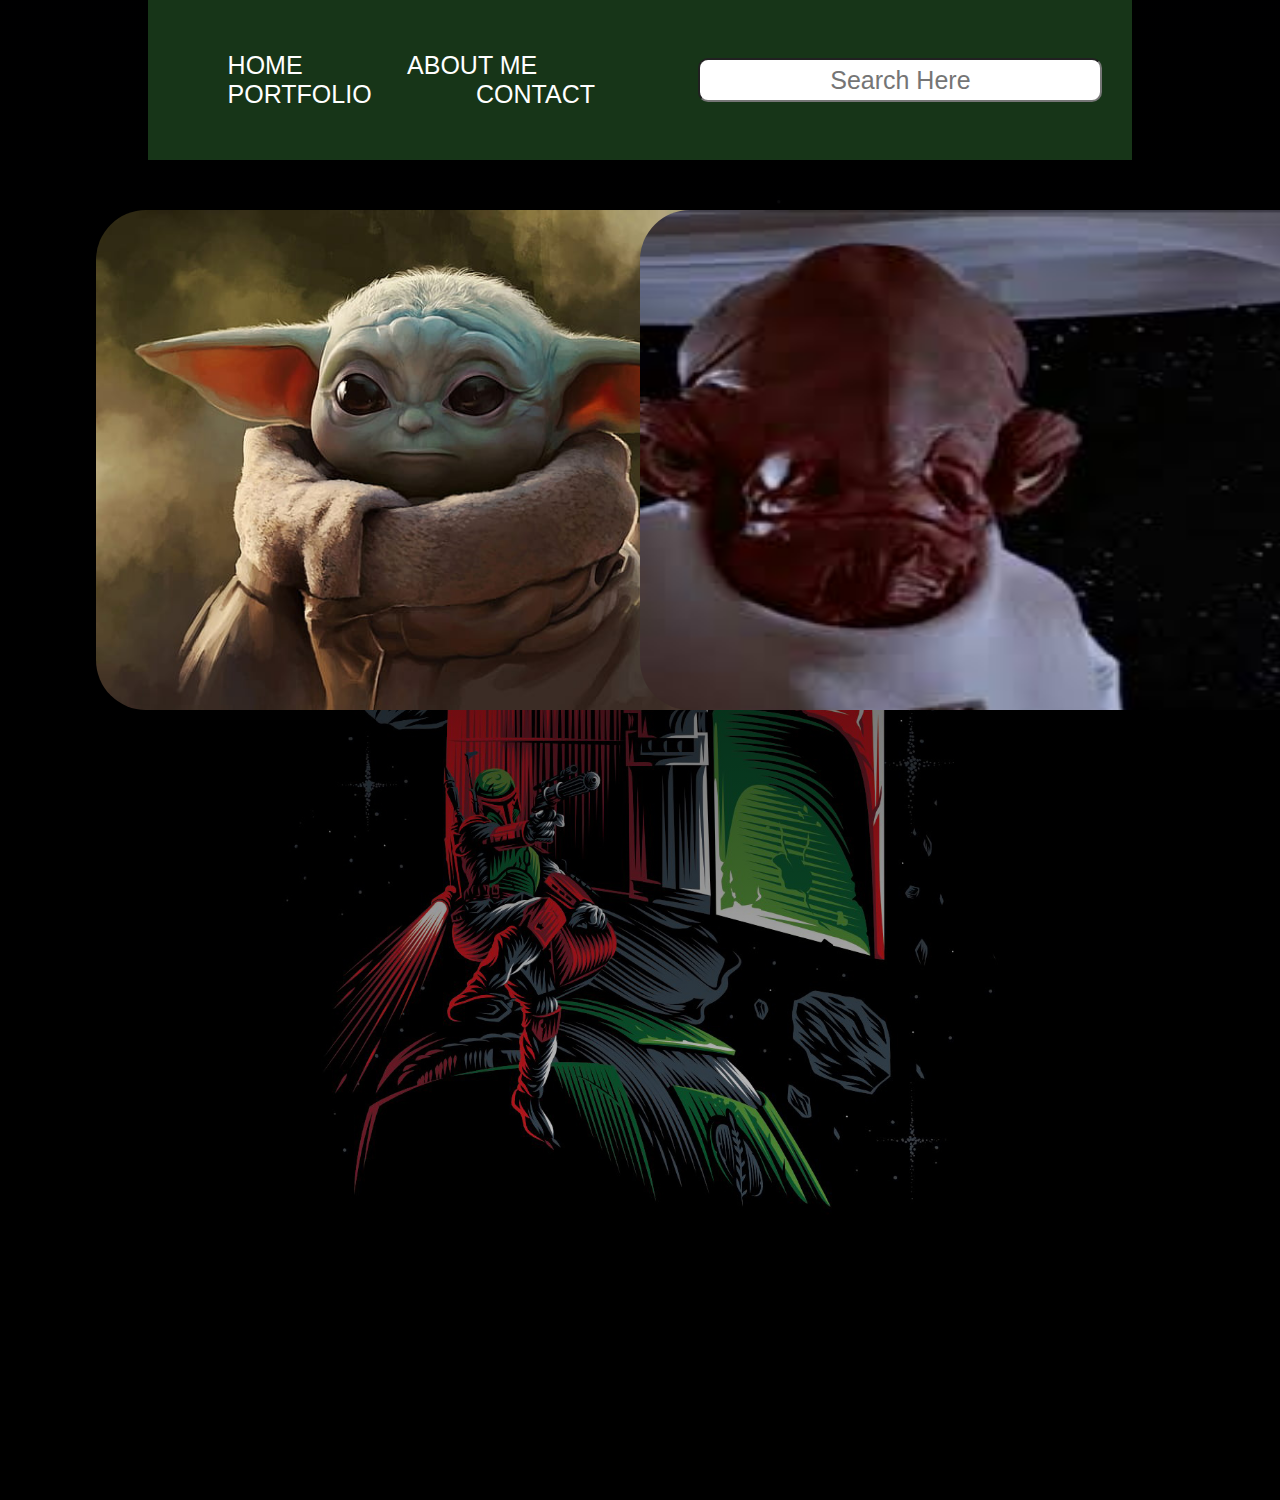
<file: index.html>
<!DOCTYPE html>
<html lang="en">
<head>
    <title>Kenny Personal Website</title>
    <link rel="stylesheet" href="style.css"/>
</head>
<body>
    <div class="main">
        <div class="konten" > 
        <div class="banner">
            <ul>    
            <li><a href="index.html">Home</a></li>
            <li><a href="About Me.html">About Me</a></li>
            <li><a href="port.html">Portfolio</a></li>
            <li><a href="contact.html">Contact</a></li>
            </ul>
            <form>
                <input type="text" name="Search" placeholder="Search Here"/>
            </form>
        </div>     
        <div class="index">
            <div class="yoda">
            <img src="yoda.jpg">
            <div class="overlay">Yoda you can call me</div>
            </div>
            <div class="trap">
            <img src="trap.jpg">
            <div class="overlay">ITS A TRAP!!!</div>
            </div>
        </div>
    </div>
    </div>
</body>
</html>
</file>
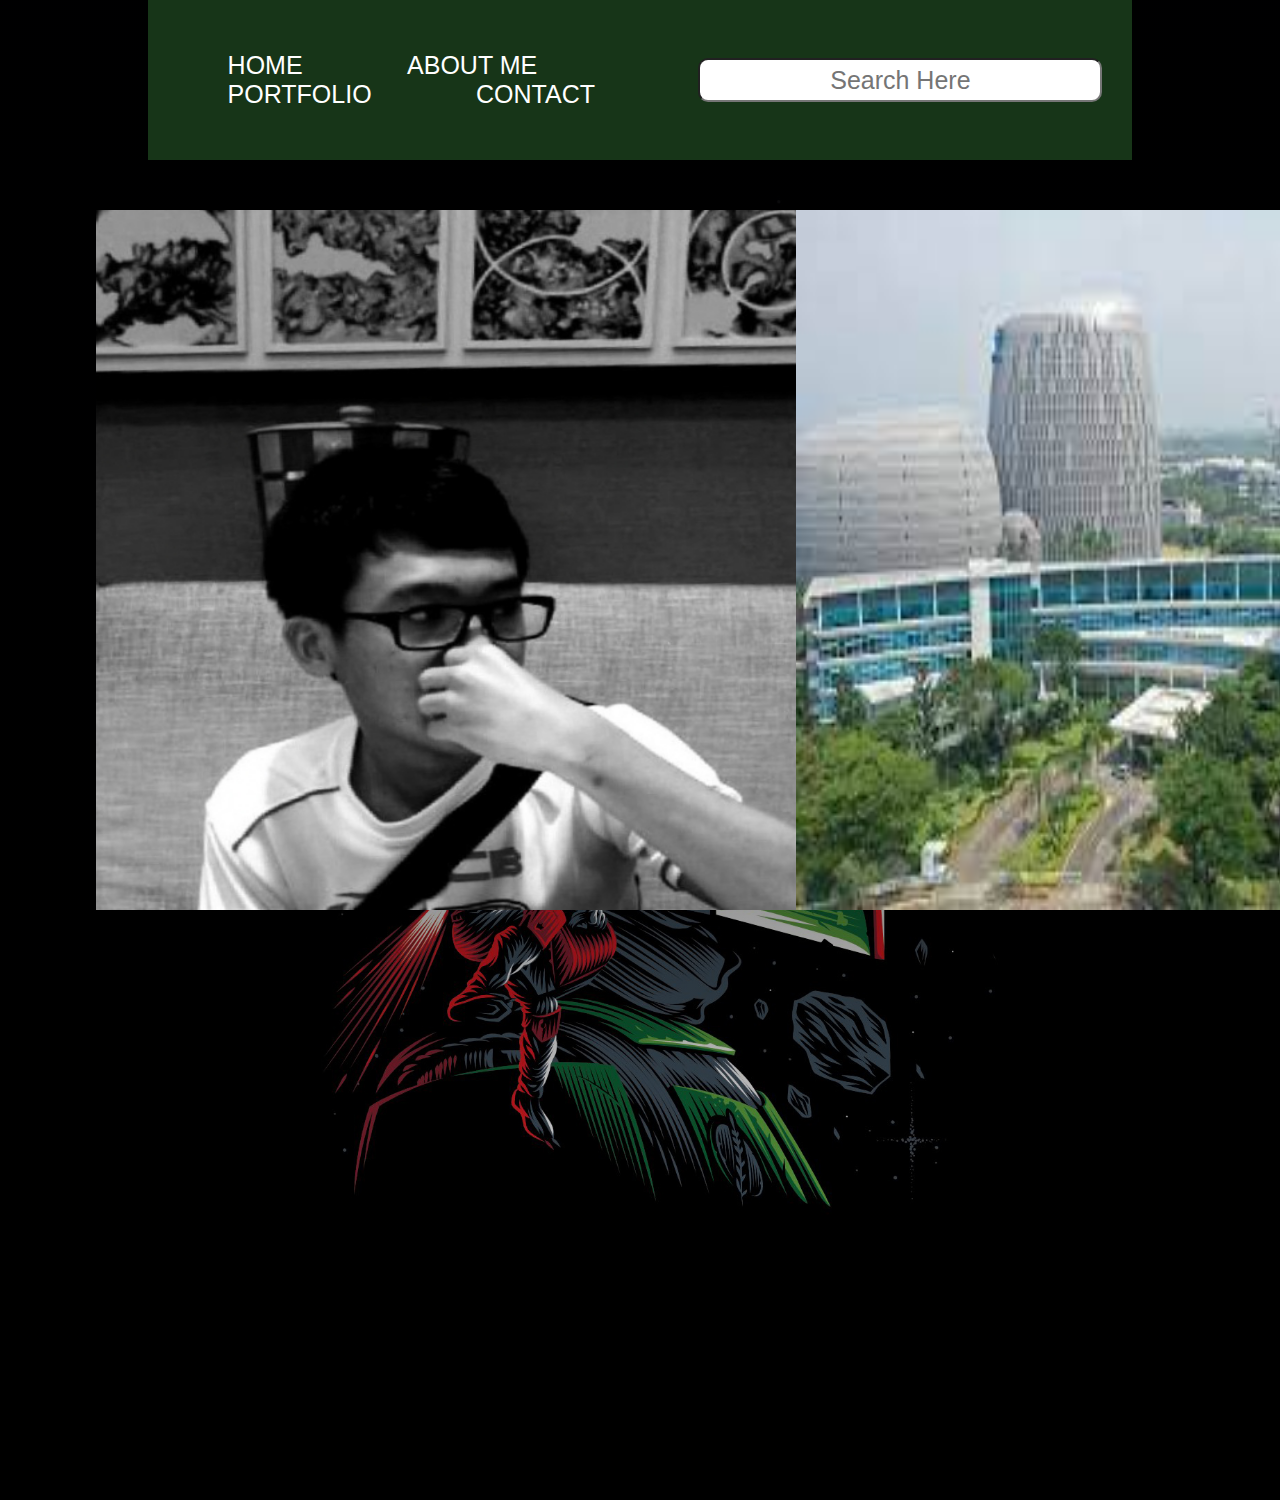
<file: About Me.html>
<!DOCTYPE html>
<html lang="en">
<head>
    <title>Kenny Personal Website</title>
    <link rel="stylesheet" href="style.css"/>
</head>
<body>
    <div class="main">
        <div class="konten" > 
        <div class="banner">
            <ul>    
            <li><a href="index.html">Home</a></li>
            <li><a href="About Me.html">About Me</a></li>
            <li><a href="port.html">Portfolio</a></li>
            <li><a href="contact.html">Contact</a></li>
            </ul>
            <form>
                <input type="text" name="Search" placeholder="Search Here"/>
            </form>
        </div>
        <div class="me">
            <div class="kenny">
            <img src="kenny.jpg">
            <div class="overlayme">Hi! I'm Kenny. I'm 18 years old. I'm Indonesian.<br>I like playing video games<br>I also like swimming</div>
            </div>
            <div class="umn">
            <img src="umn.jpg">
            <div class="overlayme">I am currently a student at Universitas Multimedia Nusantara.<br>I major in Computer Science.<br>
            </div>
        </div>
        </div>
    </div>
    
</body>
</html>
</file>
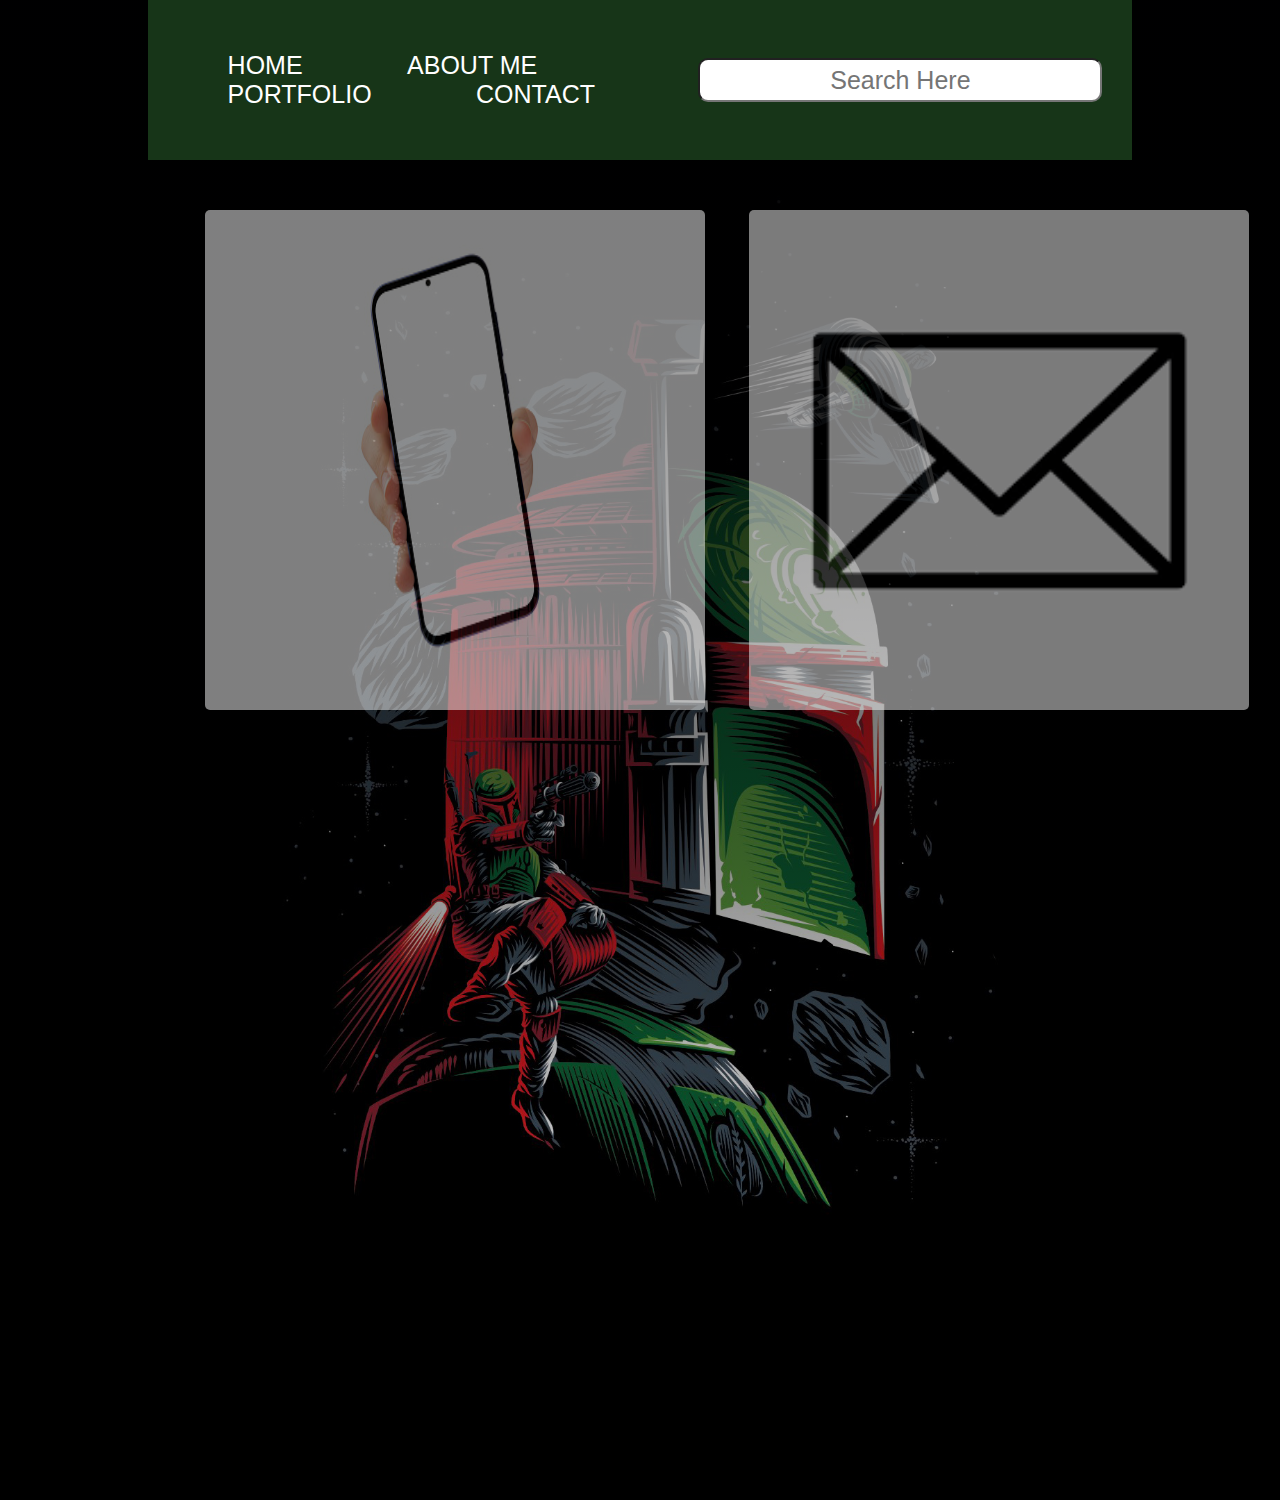
<file: contact.html>
<!DOCTYPE html>
<html lang="en">
<head>
    <title>Kenny Personal Website</title>
    <link rel="stylesheet" href="style.css"/>
</head>
<body>
    <div class="main">
        <div class="konten" > 
        <div class="banner">
            <ul>    
            <li><a href="index.html">Home</a></li>
            <li><a href="About Me.html">About Me</a></li>
            <li><a href="port.html">Portfolio</a></li>
            <li><a href="#">Contact</a></li>
            </ul>
            <form>
                <input type="text" name="Search" placeholder="Search Here"/>
            </form>
        </div>
        <div class="con">
    <div class="slid">
            <img src="phone.jpg" class="slimage">
            <div class="slide">
              <div class="slidetext">Work : 02112345567<br>Work2 : 0211111111</div>
            </div>
          </div>
        <div class="slid">
            <img src="email.png" class="slimage">
            <div class="slide">
              <div class="slidetext">example@gmail.com<br>meandme@gmail.com</div>
            </div>
          </div>
        </div>
        </div>
    </div>
    
</body>
</html>
</file>
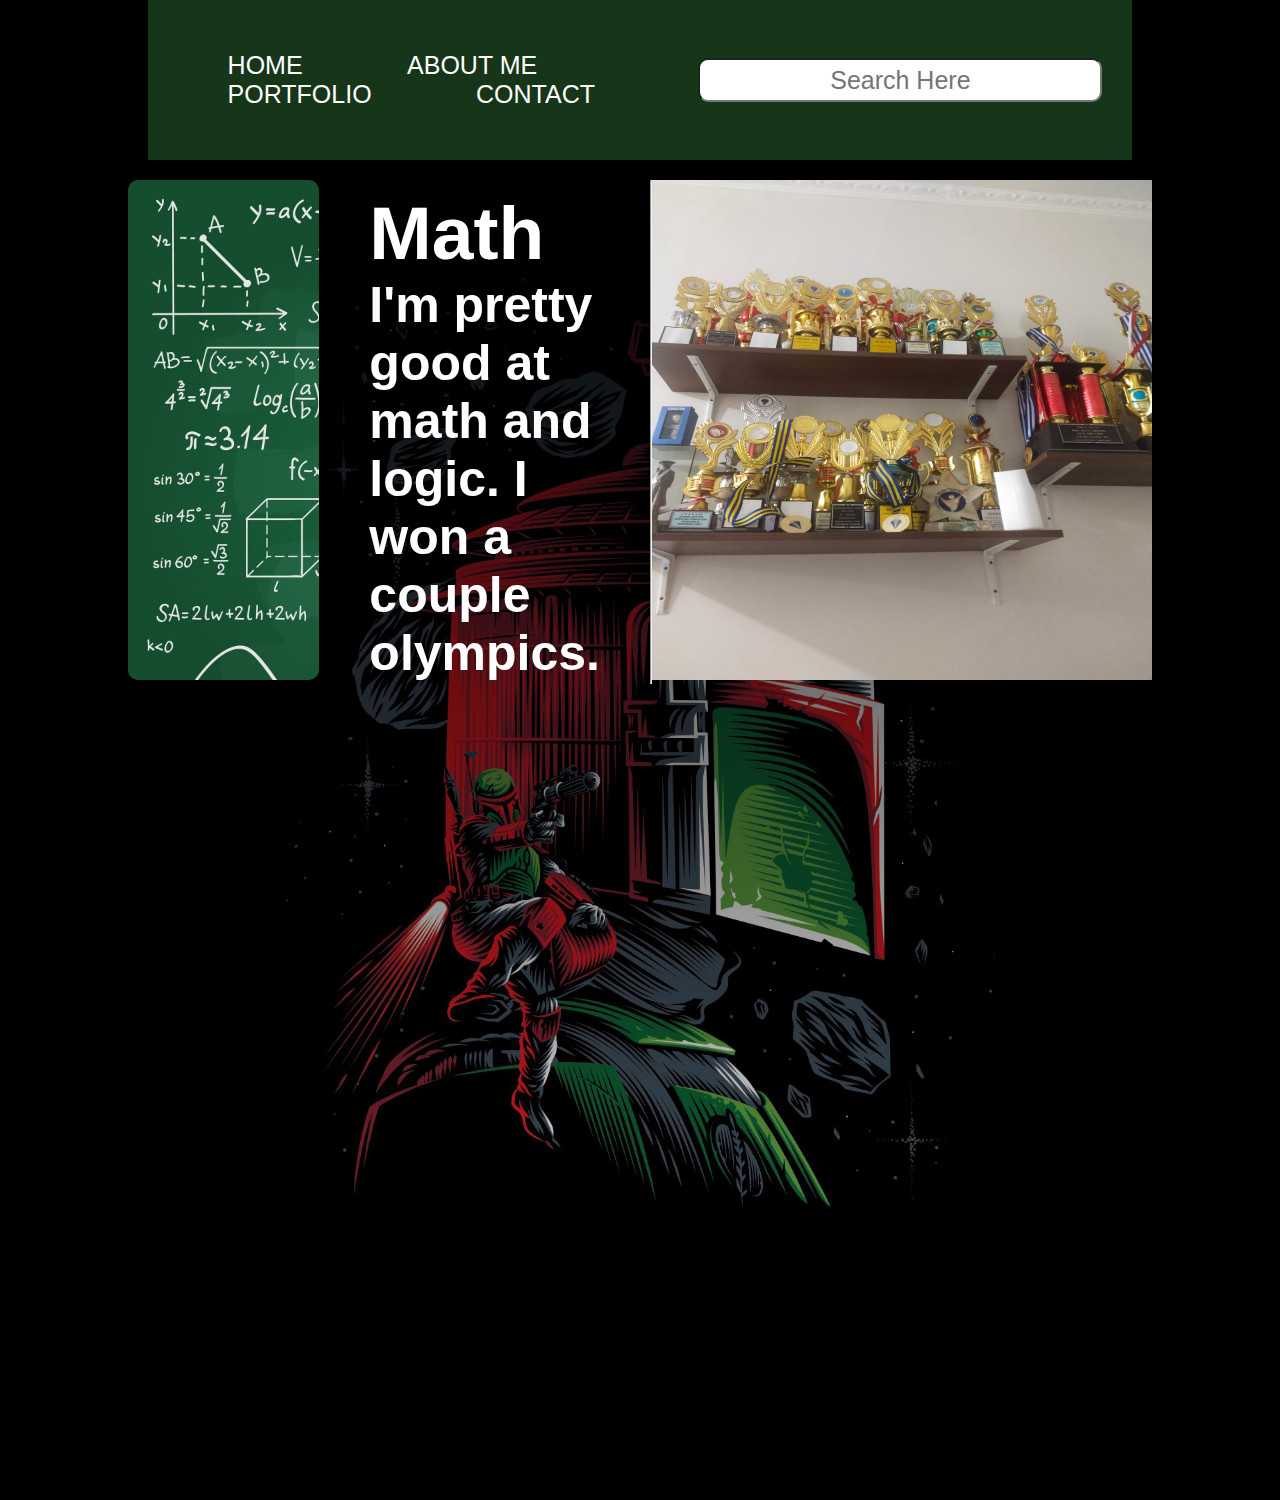
<file: port.html>
<!DOCTYPE html>
<html lang="en">
<head>
    <title>Kenny Personal Website</title>
    <link rel="stylesheet" href="style.css"/>
</head>
<body>
    <div class="main">
        <div class="konten" > 
        <div class="banner">
            <ul>    
            <li><a href="index.html">Home</a></li>
            <li><a href="About Me.html">About Me</a></li>
            <li><a href="port.html">Portfolio</a></li>
            <li><a href="contact.html">Contact</a></li>
            </ul>
            <form>
                <input type="text" name="Search" placeholder="Search Here"/>
            </form>
        </div>
    </div>
    <div id="sub">
        <div class="simg">
            <img src="math.jpg">
        </div>
        <div id="subtitle">
            <h2>Math</h2>
            <p>I'm pretty good at math and logic. I won a couple olympics.<br></p>
        </div>
        <hr>
        <div class="ach">
            <img src="trophy.jpg" >
        </div>
        </div>
</div>
</body>
</html>
 
    
</body>
</html>
</file>
<file: style.css>
*{
    margin: 0;
    padding: 0;
    font-family: sans-serif;
}

.main{
    width: 100%;
    height: 1500px;
    background-image: linear-gradient(rgba(0,0,0.75,1),rgba(0,0,0.75,0)),url(back.jpg);
    background-size: cover;
    background-position:center;
}
.konten{
    width:85%;
    margin: auto;
}
.banner{
    height: 100px;
    width:85%;
    margin: auto;
    display:flex;
    align-items: center;
    justify-content: space-between;
    padding: 30px;
    background: rgba(76, 175, 80, 0.3);
}
.banner ul li {

    list-style: none;
    display: inline;
    margin: 0 50px
}

.banner ul li a{
    font-size: 25px;
    text-transform: uppercase;
    text-decoration: none;
    color: #fff;
}
.banner ul li a:hover{
    border-bottom: yellow solid 3px;    
    color: yellow;
}

input[type="text"]{
    width: 400px;
    height: 40px;
    font-size: 25px;
    border-radius: 10px;
    text-align: center;
    }

.index{ 
    display: flex;
    justify-content: space-between;
    margin-top:50px;
}

.index img{
    border-radius:  50px;
    width: 700px;
    height:500px;
}

.yoda {
    position: relative;
    width: 50%;
  }
.yoda:hover .overlay {
    opacity: 1;
}

.trap{
    position: relative;
    width: 50%;
}
.trap:hover .overlay {
    opacity: 1;
}

.overlay {
    position: absolute; 
    height: 420px;
    bottom: 0; 
    background: rgb(0, 0, 0);
    background: rgba(0, 0, 0, 0.5);
    color: #f1f1f1; 
    width: 700px;
    transition: .5s ease;
    opacity:0;
    color: white;
    font-size: 50px;
    text-align: center;
    padding: 50px 0px;}
    
.overlayme {
    position: absolute; 
    height: 200px;
    bottom: 0; 
    background: rgb(0, 0, 0);
    background: rgba(0, 0, 0, 0.6);
    color: #f1f1f1; 
    width: 700px;
    transition: .5s ease;
    opacity:0;
       color: white;
       font-size: 25px;
       text-align: center;
        padding: 50px 0px;}

        .me{
    display: flex;
    justify-content: space-between;
    margin-top:50px;
}
.me img{
    height:700px;
    width:700px;
}

.kenny:hover .overlayme {
        opacity: 1;
    }

.umn:hover .overlayme {
        opacity: 1;
    }

#sub {
    margin-left:10%;
    width: 80%;
    display: flex;
    justify-content: space-between;
    margin-top: 20px;
    margin-bottom: 20px;
}
.simg img{
    width:800px;
}

#sub .simg {
    width: 1500px;
    height: 500px;
    background: grey;
    border-radius: 10px;
    overflow: hidden;
}

#subtitle {
    margin-top: 10px;
    margin-left: 50px;
    margin-right: 50px;
    font-size: 50px;
    font-weight: bold;
    color:white;
}

.ach img{
    width: 500px;
    height: 500px;
}

.slid {
    margin-top: 50px;
    position: relative;
    width: 50%;
  }

.slimage {
    display: block;
    width: 100%;
    height: auto;
  }

.slide {
    margin-left:20%;
    position: absolute;
    bottom: 50%;
    left: 0;
    right: 0;
    background-color: rgba(1, 129, 8, 0.8);
    border-radius:5px;
    overflow: hidden;
    width:500px;
    height:0;
    transition: .5s ease;
  }

  .slid:hover .slide {
    bottom: 0;
    height: 100%;
  }

.slidetext {
    color: white;
    font-size: 40px;
    position: absolute;
    top: 50%;
    left: 50%;
    -webkit-transform: translate(-50%, -50%);
    -ms-transform: translate(-50%, -50%);
    transform: translate(-50%, -50%);
    text-align: center;
  }

  .con{
      display: flex;
      justify-content: center;   
  }

.slid img{
    margin-left:20%;
    height:500px;
    width:500px;
    opacity: 0.5;
    border-radius:5px;
}
</file>
